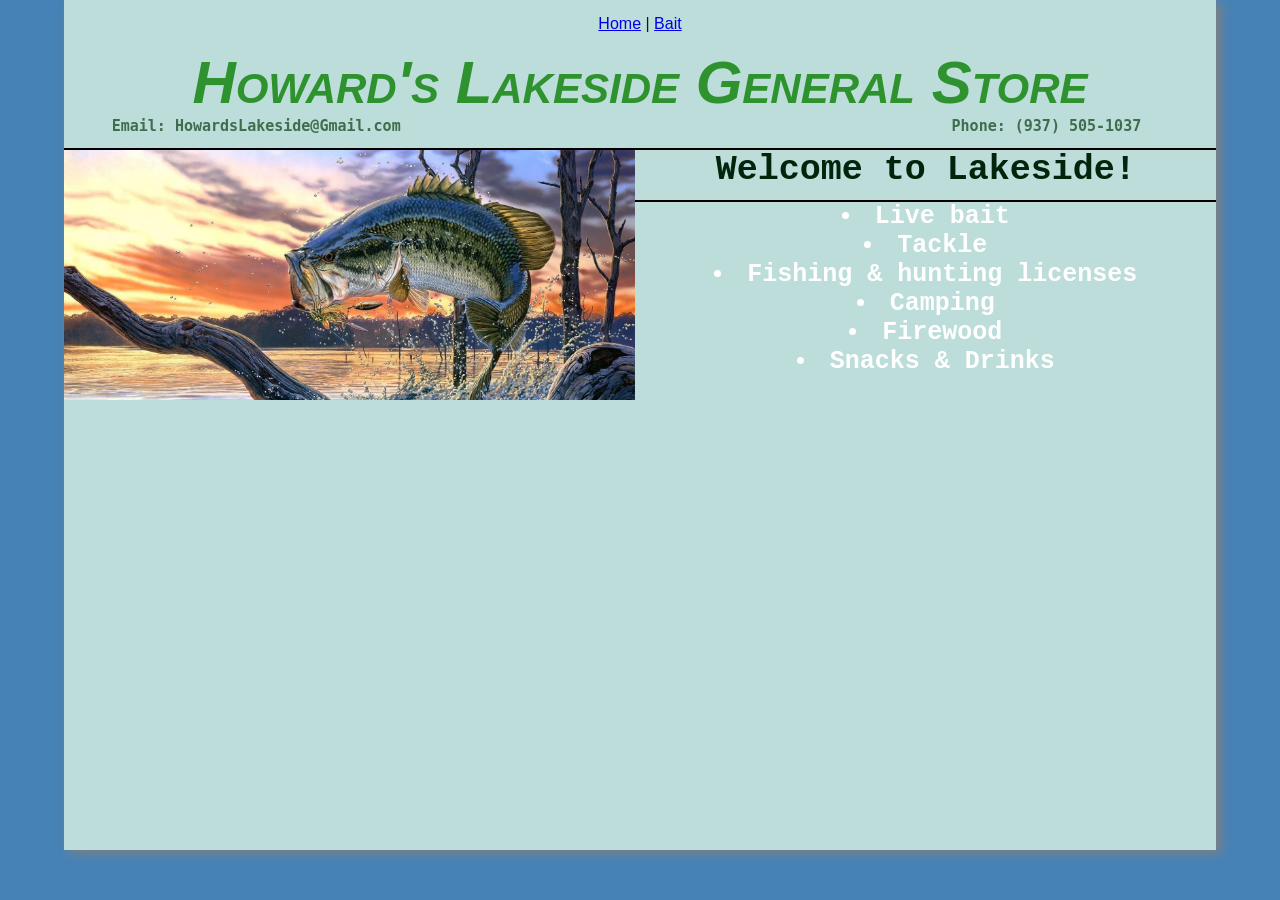
<file: index.html>
<!DOCTYPE html>
<html lang="en">

<head>
    <meta charset="UTF-8">
    <meta name="viewport" content="width=device-width, initial-scale=1.0">
    <title>Homepage</title>

    <link rel="stylesheet" href="style.css">
</head>

<body>
        <div id="container">
            <div id="nav">
                <a href="index.html">Home</a>           |          <a href="bait.html">Bait</a> 
            </div>
            <header>
                <h1>
                    Howard's Lakeside General Store
                </h1>
                <h5>
                    <pre>Email: HowardsLakeside@Gmail.com                                                             Phone: (937) 505-1037   </pre>
                </h5>
                
            </header>
            <div id="p1">
                <img src="images/bass.jpg" alt="Bass Picture" style="float: left;" height="250px"> 
            </div>
            <div id="p1">
                Welcome to Lakeside!
            </P>
            <h2>
                <ul>
                    <li>Live bait</li>
                    <li>Tackle</li>
                    <li>Fishing & hunting licenses</li>
                    <li>Camping</li>
                    <li>Firewood</li>
                    <li>Snacks & Drinks</li>
                </ul>
            </h2>
        </div>

</body>

</html>
</file>
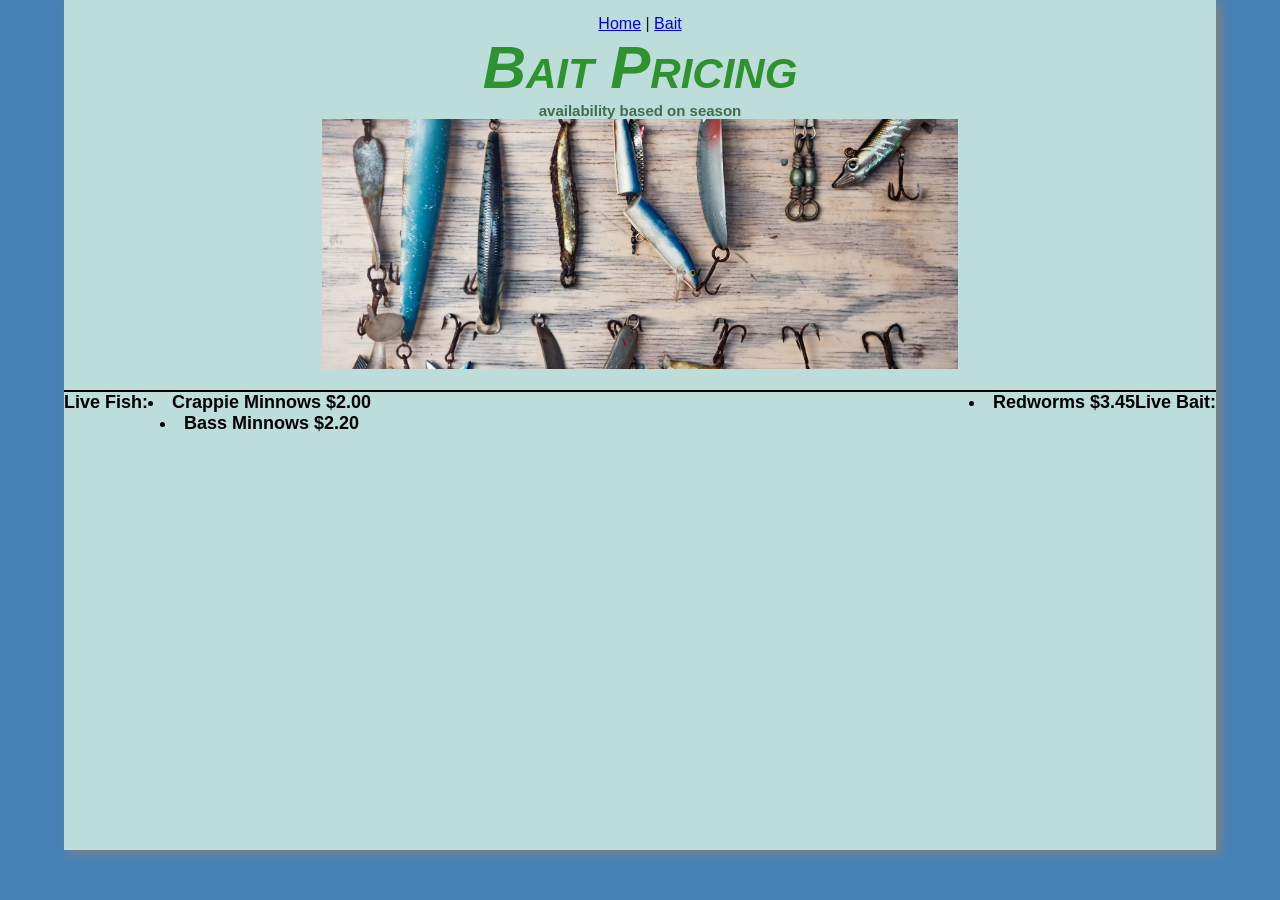
<file: bait.html>
<!DOCTYPE html>
<html lang="en">

<head>
    <meta charset="UTF-8">
    <meta name="viewport" content="width=device-width, initial-scale=1.0">
    <title>bait</title>

    <link rel="stylesheet" href="style.css">
</head>

<body>
    <div id="container">
        <div id="nav">
            <a href="index.html">Home</a> | <a href="bait.html">Bait</a> 
        </div>
        <h1>
            Bait Pricing
        </h1>
        <h5>
            availability based on season
        </h5>
        <div id="p1">
            <img src="images/bait.jpg" alt="Bait Picture" height="250px"> 
        </div>
        <h3>
           <p style="float: inline-end">Live Bait:</p>
            <ul style="float: right;">
                <li>Redworms  $3.45</li>
            </ul>
            <p style="float: inline-start;">Live Fish:</p>
            <ul style="float: left;">
                <li>Crappie Minnows  $2.00</li>
                <li>Bass Minnows  $2.20</li>
            </ul>
        </h3>
    </div>

</body>

</html>
</file>
<file: style.css>
* {
    margin: 0px;
    padding: 0px;
}

body {
    background-color: #4682b6;
    color: #00250c;
    font-family: Arial, Helvetica, sans-serif;
}

#container {
    width: 90%;
    margin: auto;
    height: 850px;
    align-self: center;
    background-color: #bcddd9;
    text-align: center;
    box-shadow: 5px 3px 10px grey;
}

header {

    height: 10%;
    border-bottom: 2px black double;
    padding: 15px

}

h1 {
    font-variant: small-caps;
    font-size: 60px;
    font-style: oblique;
    font-family:'Trebuchet MS', 'Lucida Sans Unicode', 'Lucida Grande', 'Lucida Sans', Arial, sans-serif;
    padding-top: 0px;
    color: rgb(46, 146, 46);
}

#p1 {
    color: #00250c;
    font-size: 35px;
    font-family:'Courier New', Courier, monospace;
    font-weight: bold;
    
}

h2 {
    font-size: 25px;
    margin-top: 10px;
    border-top: 2px black double;
    color: rgb(255, 255, 255);

    
}

h3 {
    font-size: 18px;
    margin-top: 10px;
    border-top: 2px black double;
    color: rgb(0, 0, 0);

    
}

h5 {
    color: #3f6d4d;
    font-size: 15px;
    
}

ul {
    text-align: center;
    list-style-position:inside;
}

#nav {
    padding-top: 15px;
}
</file>
